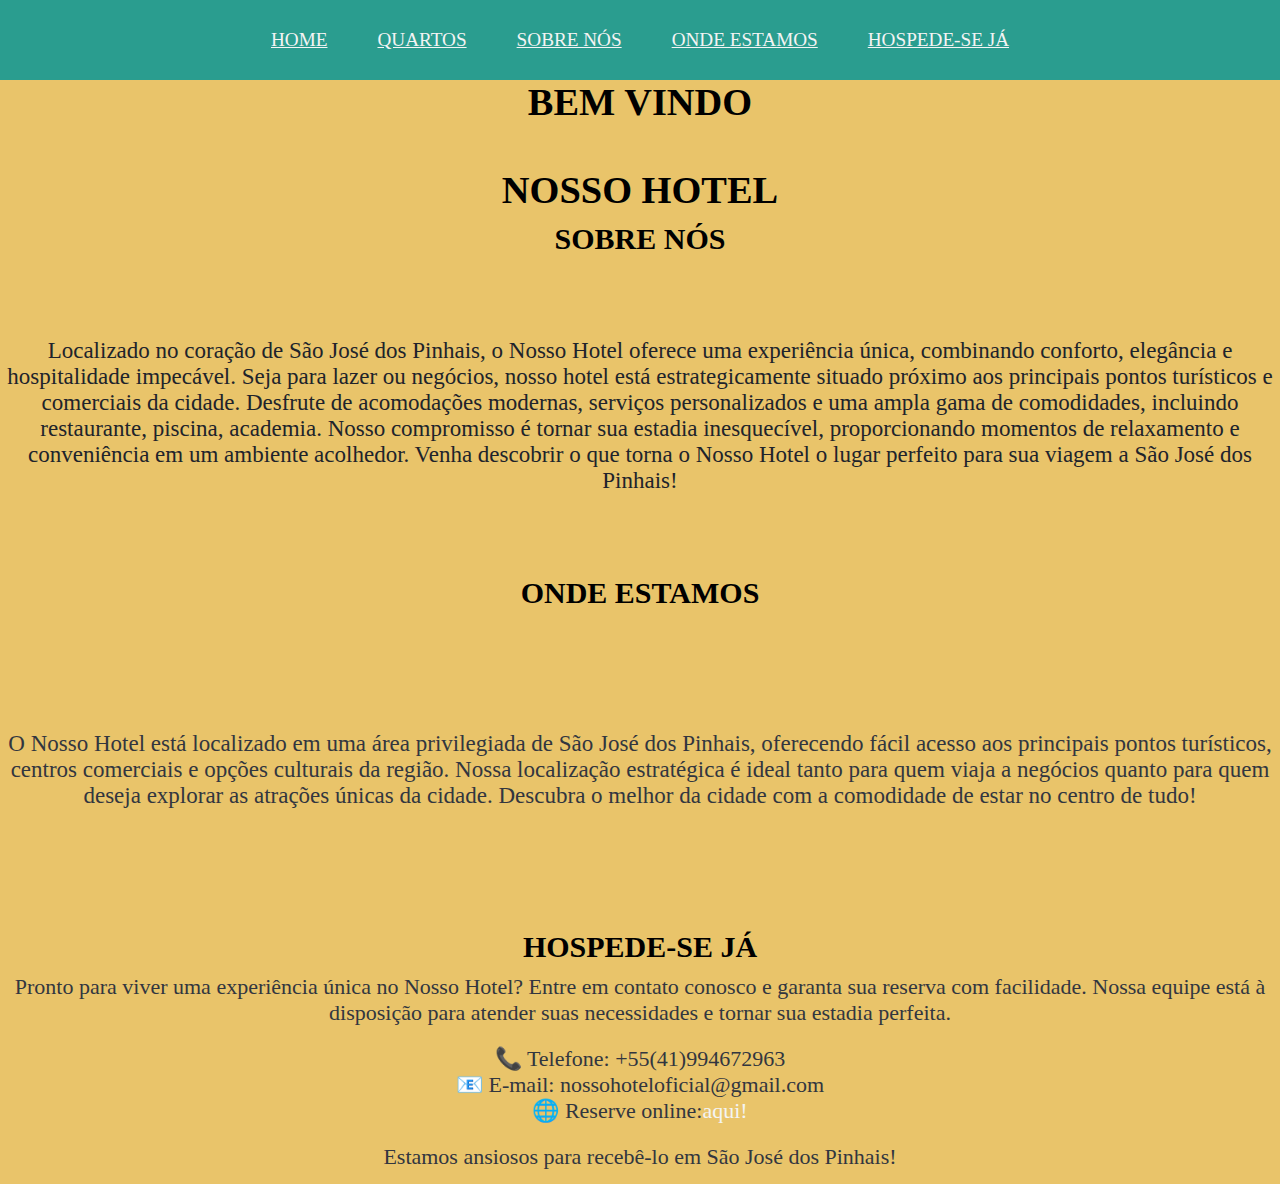
<file: hotel/index.html>
<!DOCTYPE html>
<html lang="pt-br">
<head>
    <meta charset="UTF-8">
    <meta name="viewport" content="width=device-width, initial-scale=1.0">
    <link href="style.css" rel="stylesheet">
    <title>Hotel</title>
</head>
<body>
    <div class="div-menu">
        <nav class="menu-principal">
            <p><a href="#home">HOME</a></p>
            <p><a href="quartos.html">QUARTOS</a></p>
            <p><a href="#sobre-nos">SOBRE NÓS</a></p>
            <p><a href="#onde-estamos">ONDE ESTAMOS</a></p>
            <p><a href="#hospedese-ja">HOSPEDE-SE JÁ</a></p>
        </nav>
    </div>
    
    <div class="home" id="home">
        <h1>BEM VINDO</h1>
        <br>
        <br>
        <h1 class="logo">NOSSO HOTEL</h1>
    </div>
    <h2>SOBRE NÓS</h2>
    <div class="sobre-nos" id="sobre-nos">
        <p>Localizado no coração de São José dos Pinhais, o Nosso Hotel oferece uma experiência única, combinando conforto, elegância e hospitalidade impecável. Seja para lazer ou negócios, nosso hotel está estrategicamente situado próximo aos principais pontos turísticos e comerciais da cidade.

            Desfrute de acomodações modernas, serviços personalizados e uma ampla gama de comodidades, incluindo restaurante, piscina, academia. Nosso compromisso é tornar sua estadia inesquecível, proporcionando momentos de relaxamento e conveniência em um ambiente acolhedor.
            
            Venha descobrir o que torna o Nosso Hotel o lugar perfeito para sua viagem a São José dos Pinhais!</p>
    </div>
    <h2>ONDE ESTAMOS</h2>
    <div class="onde-estamos" id="onde-estamos">
        <p>O Nosso Hotel está localizado em uma área privilegiada de São José dos Pinhais, oferecendo fácil acesso aos principais pontos turísticos, centros comerciais e opções culturais da região.

             Nossa localização estratégica é ideal tanto para quem viaja a negócios quanto para quem deseja explorar as atrações únicas da cidade.
            
            Descubra o melhor da cidade com a comodidade de estar no centro de tudo!</p>
    </div>
    <h2>HOSPEDE-SE JÁ</h2>
    <div class="hospedese-ja" id="hospedese-ja">
        <p class="hospedesetex1">Pronto para viver uma experiência única no Nosso Hotel? Entre em contato conosco e garanta sua reserva com facilidade. Nossa equipe está à disposição para atender suas necessidades e tornar sua estadia perfeita.</p>
        <div class="hospedesetex2">
            <p>📞 Telefone: +55(41)994672963</p>
            <p>📧 E-mail: nossohoteloficial@gmail.com</p>
            <p>🌐 Reserve online:<a href="https://www.booking.com/index.html?aid=309654;label=en-br-hotels-FtAPA*aCEy11keL8QHz5aQS696888907102:pl:ta:p1:p2:ac:ap:neg:fi:tikwd-135245597:lp9221041:li:dec:dm:ppccp=UmFuZG9tSVYkc2RlIyh9YcsZ-Id2vkzIfTmYhvC5HOg;ws=" target="_blank">aqui!</a></p>
        </div>
        <p class="hospedesetex3">Estamos ansiosos para recebê-lo em São José dos Pinhais!</p>
    </div>
</body>
</html>
</file>
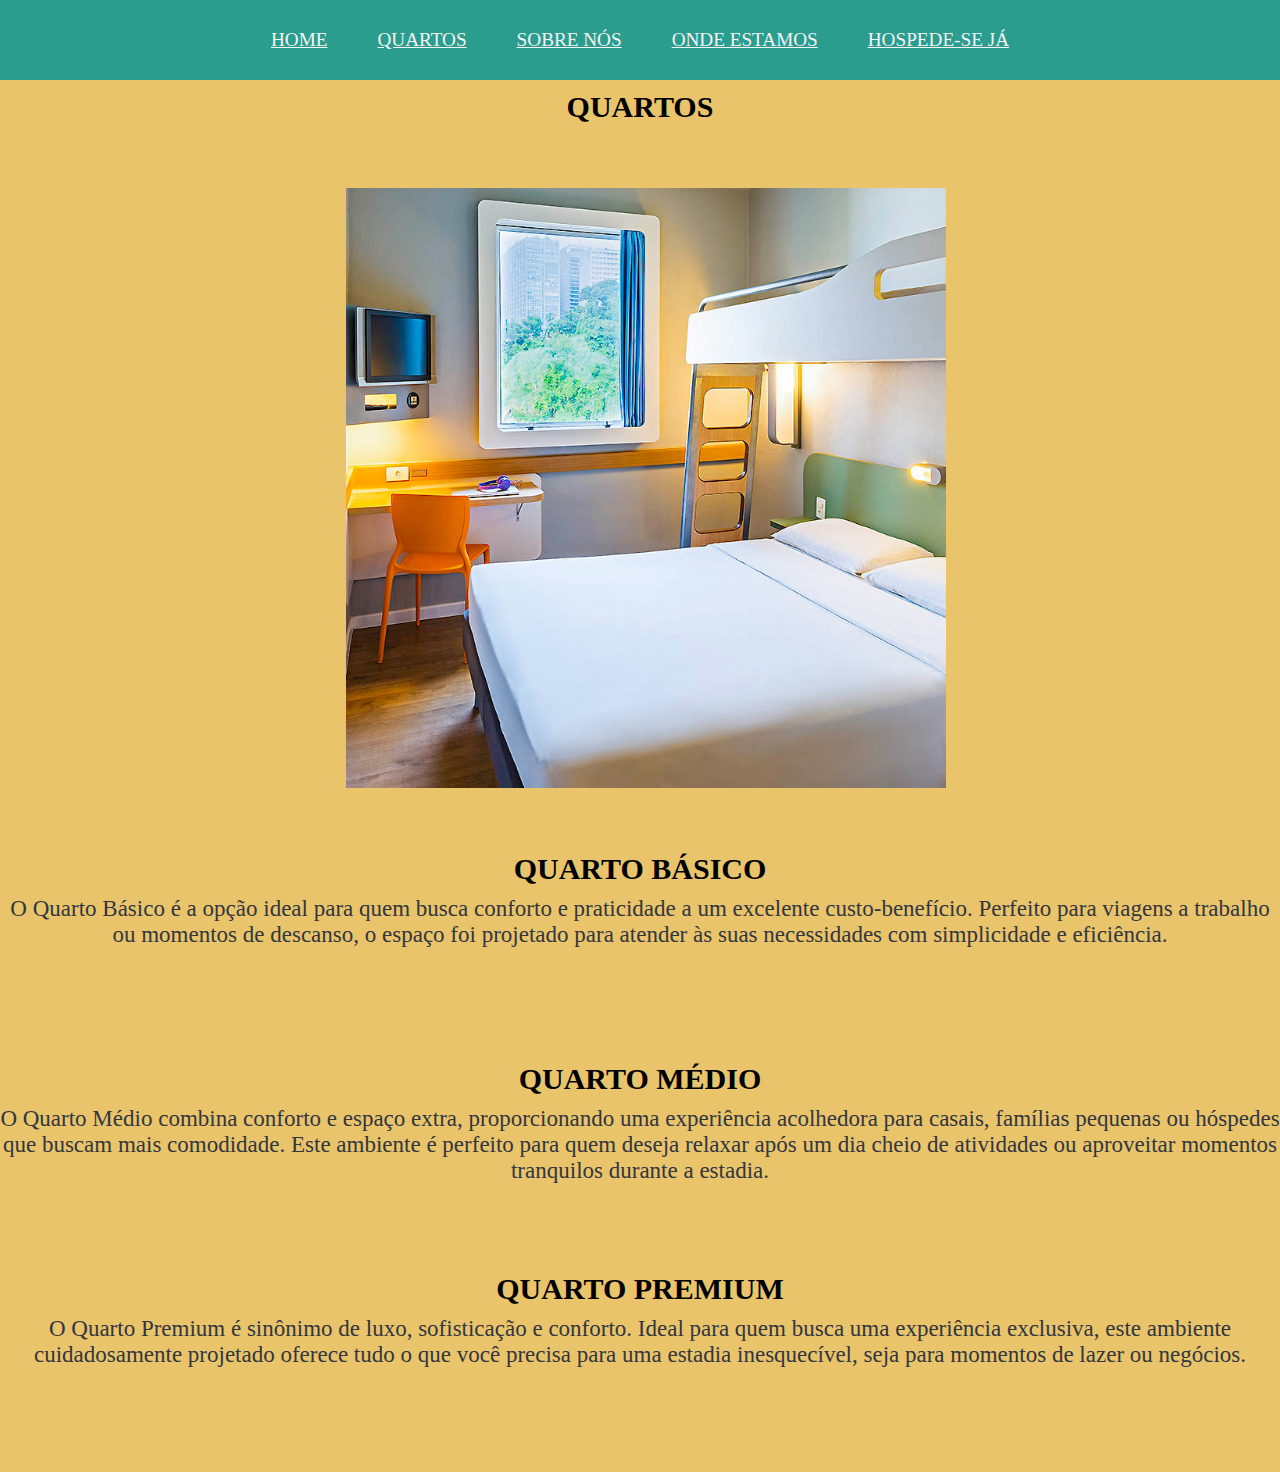
<file: hotel/quartos.html>
<!DOCTYPE html>
<html lang="pt-br">
<head>
    <meta charset="UTF-8">
    <meta name="viewport" content="width=device-width, initial-scale=1.0">
    <link rel="stylesheet" href="style.css">
    <script src="script.js" defer></script>
    <title>Quartos</title>
</head>
<body>
    <div class="div-menu">
        <nav class="menu-principal">
            <p><a href="index.html">HOME</a></p>
            <p><a href="quartos.html">QUARTOS</a></p>
            <p><a href="index.html">SOBRE NÓS</a></p>
            <p><a href="index.html">ONDE ESTAMOS</a></p>
            <p><a href="index.html">HOSPEDE-SE JÁ</a></p>
        </nav>
    </div>
    <h2>QUARTOS</h2>
    <div class="tela-imagens">
        <div class="img" id="img">
            <img src="/imagens/quarto1pessoa.jpg">
            <img src="/imagens/quartocasal.jpg">
            <img src="/imagens/quarto2pessoas.jpg">
        </div>
    </div>
    <div class="quarto-basico">
        <h2>QUARTO BÁSICO</h2>
        <p>
            O Quarto Básico é a opção ideal para quem busca conforto e praticidade a um excelente 
            custo-benefício. Perfeito para viagens a trabalho ou momentos de descanso, o
             espaço foi projetado para atender às suas necessidades com simplicidade e eficiência.
        </p>
    </div>
    <div class="quarto-medio">
        <h2>QUARTO MÉDIO</h2>
        <p>
            O Quarto Médio combina conforto e espaço extra, proporcionando uma experiência acolhedora 
            para casais, famílias pequenas ou hóspedes que buscam mais comodidade. 
            Este ambiente é perfeito para quem deseja relaxar após um dia cheio de atividades ou 
            aproveitar momentos tranquilos durante a estadia.
        </p>
    </div>
    <div class="quarto-luxo">
        <h2>QUARTO PREMIUM</h2>
        <p>
            O Quarto Premium é sinônimo de luxo, 
            sofisticação e conforto. Ideal para quem busca uma experiência exclusiva, 
            este ambiente cuidadosamente projetado oferece tudo o que você precisa para uma estadia inesquecível, 
            seja para momentos de lazer ou negócios.
        </p>
    </div>
</body>
</html>
</file>
<file: hotel/style.css>
/*padrao de formatacao do projeto todo*/

*{
    background-color: #E9C46A;
    color: #F4F4F4;
    padding: auto;
    margin: 0;
    text-decoration: none;
}

/*formatacao de elementos "soltos"*/
h1{
    color: #000;
}

a{
    background-color: #2A9D8F;
}

h2{
    color: #000;
    text-align: center;
    font-size: 30px;
    margin-top: 10px;
    margin-bottom: 10px;
}

/*formatacao barra de navegacao*/

.div-menu{
    background-color: #2A9D8F;
}

.menu-principal{
    text-decoration: underline;
    display: flex;
    align-items: center;
    justify-content: center;
    background-color: #2A9D8F;
    text-align:center;
    font-size: larger;
    height: 80px;


}


.menu-principal p{
    margin: 25px;
    display: flex;
}

/*formatacao da secao inicial(mensagem de bem-vindo e "logo")*/

.home{
    background-color: #E9C46A;
    text-align: center;
    font-size: larger;
    height: 30%;
}

/*formatacao da secao sobre nos do hotel*/

.sobre-nos{
    display: flex;
    align-items: center;
    justify-content: baseline;
    background-color: #E9C46A;
    text-align:center;
    font-size: 23px;
    height: 300px;
}

.sobre-nos p{
    display: flex;
    color: #20232b;
}

/*formatacao da secao onde estamos do hotel*/

.onde-estamos{
    display: flex;
    align-items: center;
    justify-content: baseline;
    text-align: center;
    font-size: 23px;
    height: 300px;
}

.onde-estamos p{
    display: flex;
    color: #32363f;
}

/*formatacao da secao de hospede-se ja(parte de contatos)*/

.hospedese-ja{
    background-color: #E9C46A;
    height: 210px;
    font-size: 22px;
}

.hospedese-ja a{
    background-color: #E9C46A;
}

.hospedesetex1{
    text-align: center;
    color: #32363f;
}

.hospedesetex2{
    text-align: center;
    margin-top: 20px;
    margin-bottom: 20px;
}

.hospedesetex2 p{
    color: #32363f;
}

.hospedesetex3{
    text-align: center;
    color: #32363f;
}

/*formatacao da secao de imagens em carrossel, do arquivo quartos.html*/

.tela-imagens{
    margin-left: 27%;
    margin-right: 25%;
    margin-bottom: 5%;
    margin-top: 5%;
    overflow: hidden;
    height: 600px;
    width: 600px;
}
.img{
    display: flex;
    transition: transform 0.5s ease-in-out;
    transform: translateX(0);
}

img{
    object-fit: cover;
    height: 600px;
    width: 600px;
}

/*formatacao da secao de informacao sobre as opcoes de quarto do hotel*/

.quarto-basico{
    font-size: 23px;
    text-align: center;
    height: 200px;
}

.quarto-basico p{
    color: #32363f;
}

.quarto-medio{
    font-size: 23px;
    text-align: center;
    height: 200px;
}

.quarto-medio p{
    color: #32363f;
}

.quarto-luxo{
    font-size: 23px;
    text-align: center;
    height: 200px;
}

.quarto-luxo p{
    color: #32363f;
}
</file>
